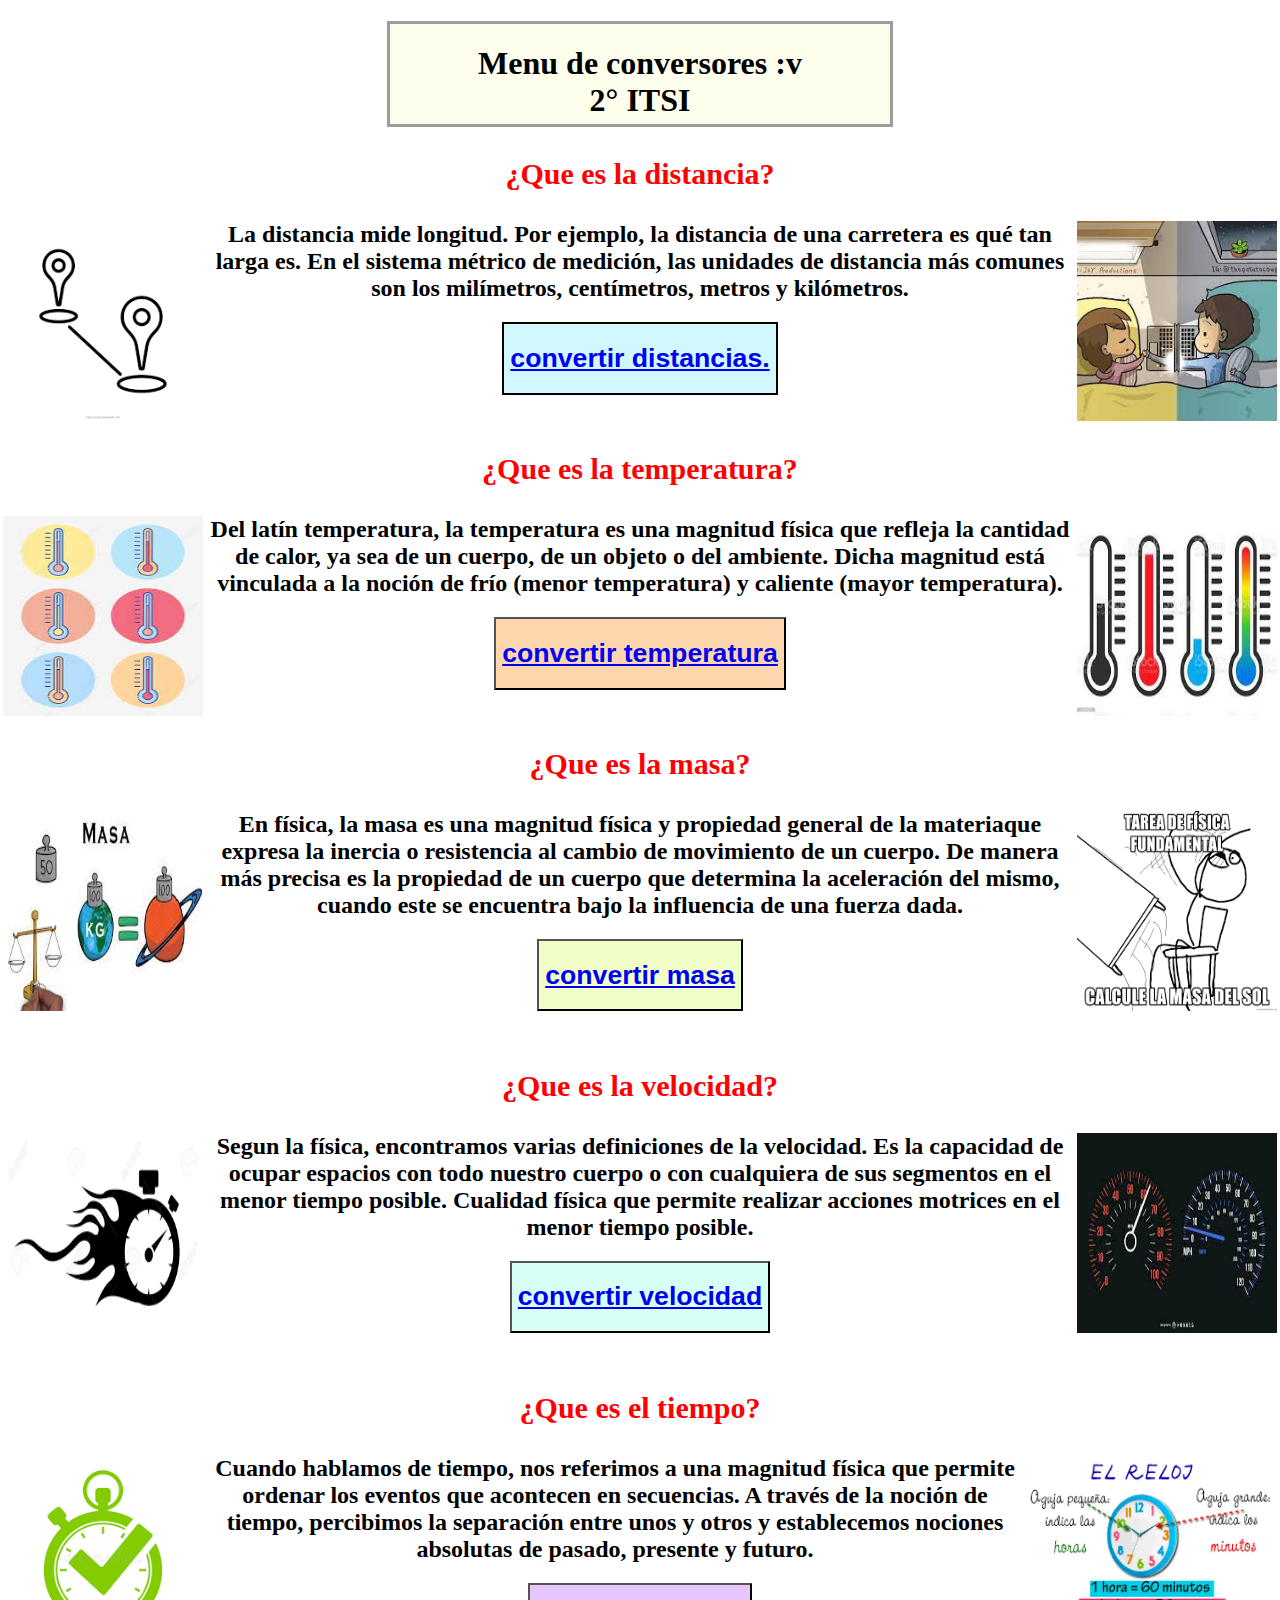
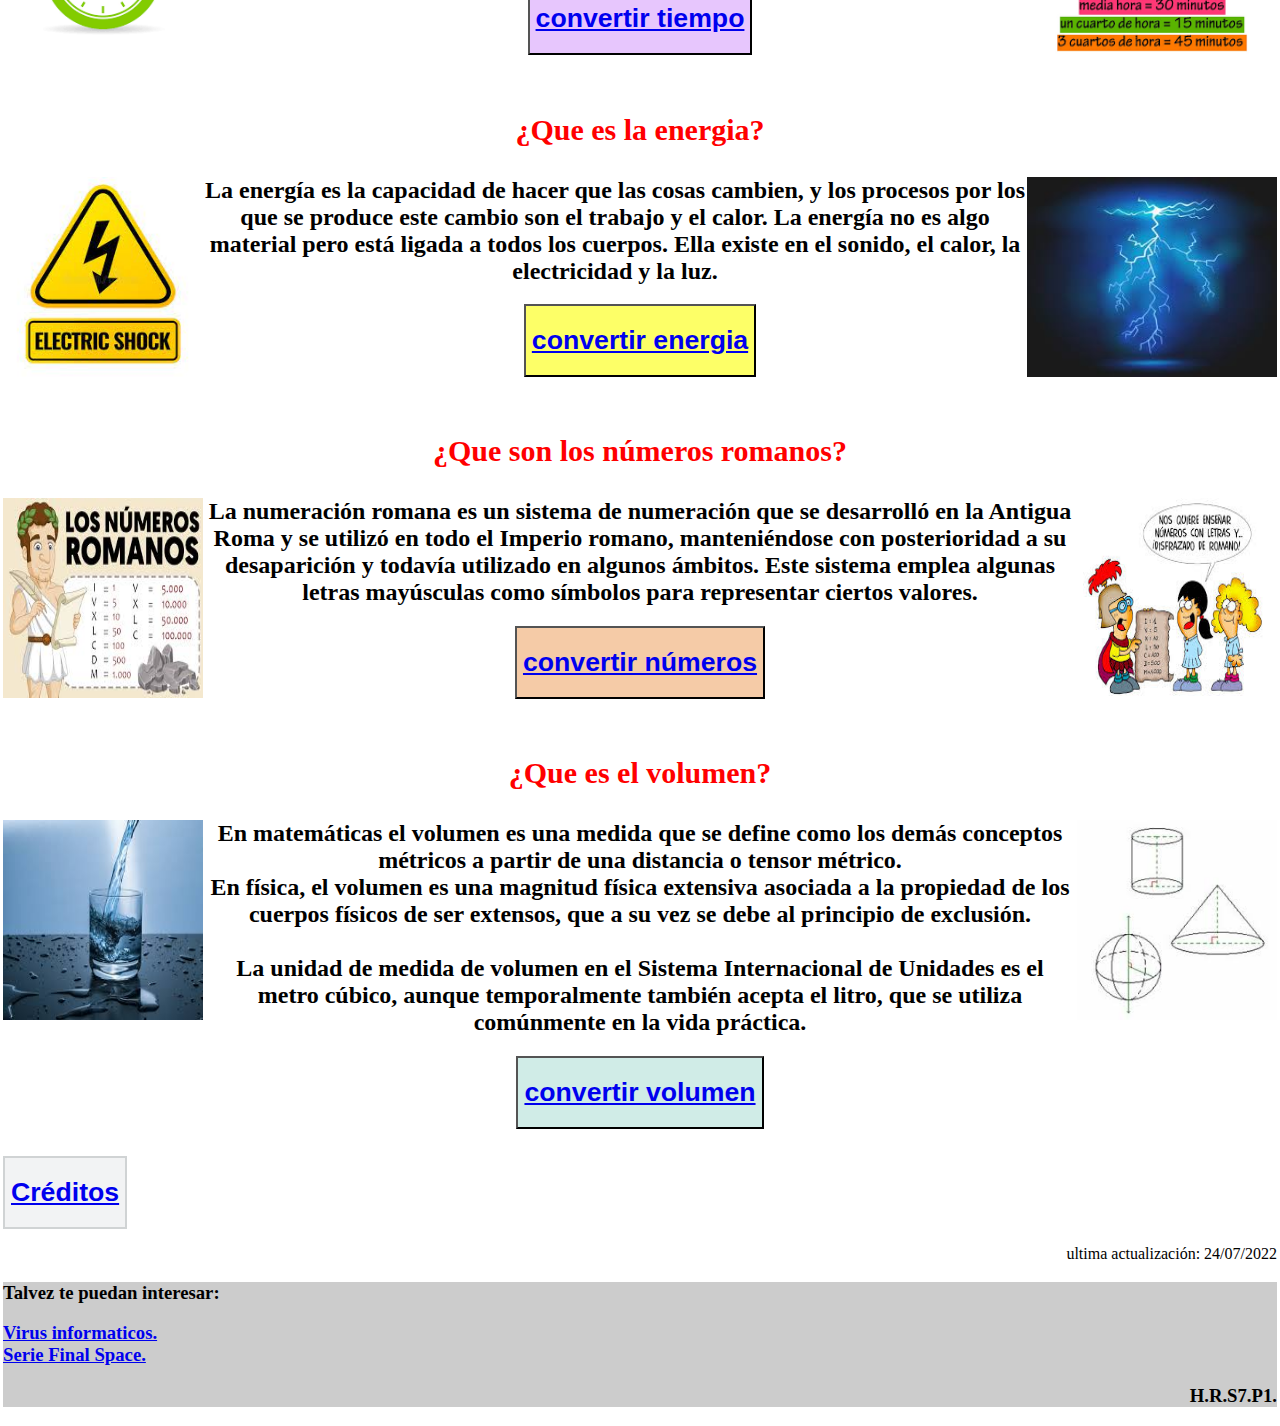
<file: index.html>
<!DOCTYPE html>
<html>
<head>
<title>menu de conversion.</title>
    <link rel="stylesheet" href="estilo/estilo4.css" type="text/css">
<meta charset="utf-8">
 <form>
</head>

<body>
<center>
<br>
<div style="width:500px;height:100px; background-color:#FEFEED; border-style:solid; border-color:#9C9C9B">
<h1  style="color:#000000"><strong>Menu de conversores  :v<br> 2° ITSI</strong></h1>
</div>


<p style="font-size:30px; color:#F00">
  <strong>¿Que es la distancia?</strong>
  </p>
  
  <h2>
 <img src="imagenes/distancia.png" align="left" width="200" height="200"/>
<img src="imagenes/distancia2.png" align="right" width="200" height="200"/>
La distancia mide longitud. Por ejemplo, la distancia de una carretera es qué tan larga es. En el sistema métrico de medición, 
las unidades de distancia más comunes son los milímetros, centímetros, metros y kilómetros.</h2>

<div class="1" style="width:300px;height:100px;">
  <button style="background-color: #D0F8FE; border-style:solid; border-color:#000000" name="button" >
<p>
<a href="pagina%20ds.html?val1=1000&val2=1&val3=100000&val4=1000000&val5=39370.1&val6=3280.84&val7=1093.61&val8=0.621371&val9=4374&val10=2247.2&button="><h1>convertir distancias.</h1></a>
  </button>
  </p>
  </div>


 <p style="font-size:30px; color:#F00">
  <strong>¿Que es la temperatura?</strong>
  </p>
  
 <h2>
 <img src="imagenes/temperatura2.jpg" align="left" width="200" height="200"/>
<img src="imagenes/temperatura.jpg" align="right" width="200" height="200"/> Del latín temperatura, la temperatura es una magnitud física que refleja 
la cantidad de calor, ya sea de un cuerpo, de un objeto o del ambiente. Dicha magnitud está vinculada a la noción de frío (menor temperatura) y caliente
 (mayor temperatura).
</h2>

<div class="2" style="width:300px;height:100px;">
  <button style="background-color: #FDD6AE" name="button">
<p><a href="pagina%20tp.html"><h1>convertir temperatura</h1></a>
  </button>
  </p>
  </div>

  
 <p style="font-size:30px; color:#F00">
  <strong>¿Que es la masa?</strong>
  </p>
  
 <h2>
 <img src="imagenes/masa.jpg" align="left" width="200" height="200"/>
<img src="imagenes/temperatura4.png" align="right" width="200" height="200"/>En física, la masa es una magnitud física y propiedad general de la materia​
 que expresa la inercia o resistencia al cambio de movimiento de un cuerpo. De manera más precisa es la propiedad de un cuerpo que determina la 
 aceleración del mismo, cuando este se encuentra bajo la influencia de una fuerza dada.
</h2>

<div class="3" style="width:300px;height:100px;">
  <button style="background-color: #F1FEC7" name="button">
<p><a href="pagina%20ms.html"><h1 align="right">convertir masa</h1></a>
  </button>
  </p>
</div> 


 <p style="font-size:30px; color:#F00">
  <strong>¿Que es la velocidad?</strong>
  </p>
  
 <h2>
 <img src="imagenes/velocidad2.png" align="left" width="200" height="200"/>
<img src="imagenes/velocidad3.jpg" align="right" width="200" height="200"/>
Segun la física, encontramos varias definiciones de la velocidad. Es la capacidad de ocupar espacios con todo nuestro 
cuerpo o con cualquiera de sus segmentos en el menor tiempo posible. Cualidad física que permite realizar acciones 
motrices en el menor tiempo posible.
</h2>

<div class="3" style="width:300px;height:100px;">
  <button style="background-color: #D8FFF5" name="button">
<p><a href="pagina%20ADE.html"><h1 align="right">convertir velocidad</h1></a>
  </button>
  </p>
</div> 


 <p style="font-size:30px; color:#F00">
  <strong>¿Que es el tiempo?</strong>
  </p>
  
 <h2>
 <img src="imagenes/tiempo2.png" align="left" width="200" height="200"/>
<img src="imagenes/tiempo3.png" align="right" width="250" height="200"/>
Cuando hablamos de tiempo, nos referimos a una magnitud física que permite ordenar los eventos que acontecen en secuencias. 
A través de la noción de tiempo, percibimos la separación entre unos y otros y establecemos nociones absolutas de pasado, 
presente y futuro.
</h2>

<div class="3" style="width:300px;height:100px;">
  <button style="background-color: #E7C6FD" name="button">
<p><a href="pagina%20tmp.html"><h1 align="right">convertir tiempo</h1></a>
  </button>
  </p>
</div> 


 <p style="font-size:30px; color:#F00">
  <strong>¿Que es la energia?</strong>
  </p>
  
 <h2>
 <img src="imagenes/energia3.jpg" align="left" width="200" height="200"/>
<img src="imagenes/energia2.jpg" align="right" width="250" height="200"/>
La energía es la capacidad de hacer que las cosas cambien, y los procesos por los que se produce este cambio son el 
trabajo y el calor. La energía no es algo material pero está ligada a todos los cuerpos. Ella existe en el sonido, el 
calor, la electricidad y la luz.
</h2>

<div class="3" style="width:300px;height:100px;">
  <button style="background-color: #FDFF67" name="button">
<p><a href="pagina%20vl.html"><h1 align="right">convertir energia</h1></a>
  </button>
  </p>
</div> 


 <p style="font-size:30px; color:#F00">
  <strong>¿Que son los números romanos?</strong>
  </p>
  
 <h2>
 <img src="imagenes/romanos2.jpg" align="left" width="200" height="200"/>
<img src="imagenes/romanos3.jpg" align="right" width="200" height="200"/>
La numeración romana es un sistema de numeración que se desarrolló en la Antigua Roma y se utilizó en
 todo el Imperio romano, manteniéndose con posterioridad a su desaparición y todavía utilizado en algunos 
 ámbitos. Este sistema emplea algunas letras mayúsculas como símbolos para representar ciertos valores.
</h2>

<div class="3" style="width:300px;height:100px;">
  <button style="background-color: #F5CBA7" name="button">
<p><a href="pagina%20nr.html"><h1 align="right">convertir números</h1></a>
  </button>
  </p>
</div> 


 <p style="font-size:30px; color:#F00">
  <strong>¿Que es el volumen?</strong>
  </p>
  
 <h2>
 <img src="imagenes/volumen2.jpg" align="left" width="200" height="200"/>
<img src="imagenes/volumen1.jpg" align="right" width="200" height="200"/>
En matemáticas el volumen es una medida que se define como los demás conceptos métricos a partir de una distancia o tensor métrico.
<br>
En física, el volumen es una magnitud física extensiva asociada a la propiedad de los cuerpos físicos de ser extensos, que a su vez se debe al principio de exclusión.
<br>
<br>
La unidad de medida de volumen en el Sistema Internacional de Unidades es el metro cúbico, aunque temporalmente también acepta el litro, que se utiliza comúnmente en la vida práctica.</h2>

<div class="3" style="width:300px;height:100px;">
  <button style="background-color: #D0ECE7" name="button">
<p><a href="pagina%20vlm.html"><h1 align="right">convertir volumen</h1></a>
  </button>
  </p>
</div> 

</Center>
  <button style="background-color: #F2F3F4 ; border-style:solid; border-color:#D0D3D4 " name="button">
<p><a href="z.html"><h1 align="right">Créditos</h1></a>
  </button>
  </p>
<p align="right">ultima actualización: 24/07/2022</p>
</center>
 <h3 style="background-color: #CCC"> <p>Talvez te puedan interesar:</p>

<a href="https://ediel-1.github.io/peligro/index2.html">Virus informaticos.</a>
<br>
<a href="https://ediel-1.github.io/finalspace/index.html">Serie Final Space.</a>
    <p align="right">H.R.S7.P1.</p>
    </h3>
</body>
</form>
</html>
</file>
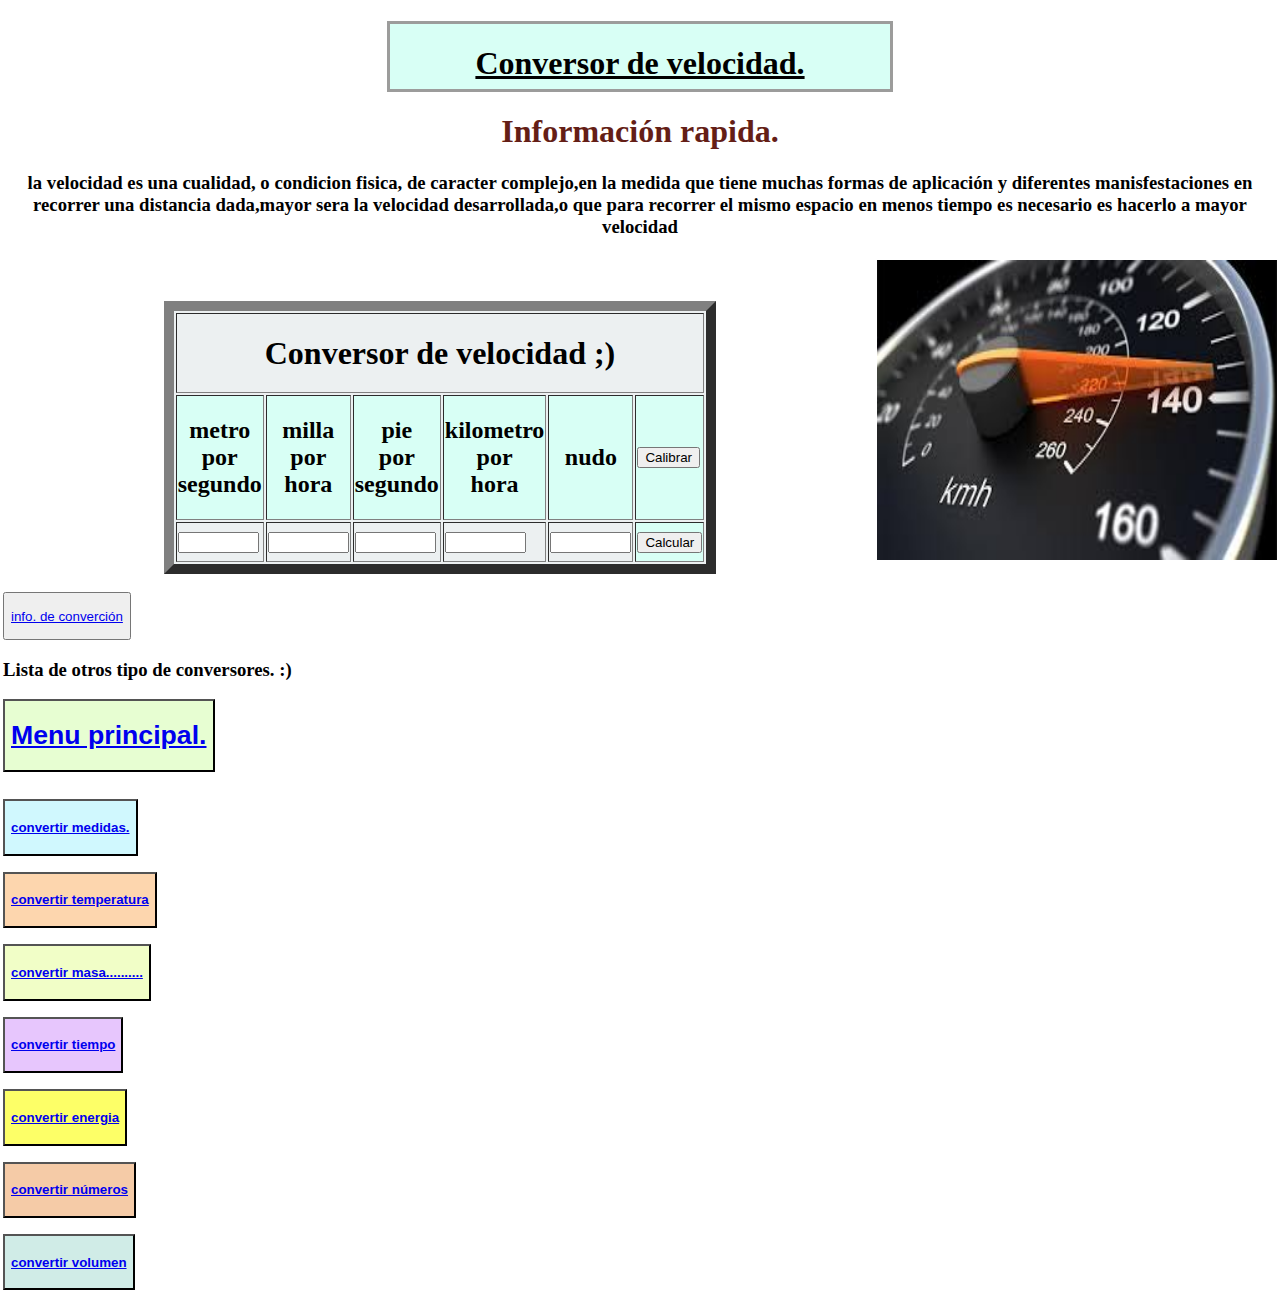
<file: pagina ADE.html>
<!DOCTYPE html>
<html>
<head>
<title>Calculador-conversor de velocidad.</title>
    <link rel="stylesheet" href="estilo/estilo6.css" type="text/css">
<script language="JavaScript">

function convertform(form){
    var firstvalue = 0;
    for (var i = 1; i <= form.count; i++) {
       // Find first non-blank entry
       if (form.elements[i].value != null && form.elements[i].value.length != 0) {
          if (i == 1 && form.elements[2].value != "") return false;
          firstvalue = form.elements[i].value / form.elements[i].factor;
          break;
       }
    }
    if (firstvalue == 0) {
       clearform(form);
       return false;
    }
    for (var i = 1; i <= form.count; i++)
       form.elements[i].value = formatvalue((firstvalue * form.elements[i].factor), form.rsize);
    return true;
}
function formatvalue(input, rsize) {
   var invalid = "**************************";
   var nines = "999999999999999999999999";
   var strin = "" + input;
   var fltin = parseFloat(strin);
   if (strin.length <= rsize) return strin;
   if (strin.indexOf("e") != -1 ||
       fltin > parseFloat(nines.substring(0,rsize)+".4"))
      return invalid.substring(0, rsize);
   var rounded = "" + (fltin + (fltin - parseFloat(strin.substring(0, rsize))));
   return rounded.substring(0, rsize);
}
function resetform(form) {
    clearform(form);
    form.elements[1].value = 1;
    convertform(form);
    return true;
}
function clearform(form) {
    for (var i = 1; i <= form.count; i++) form.elements[i].value = "";
    return true;
}

</script>
<meta charset="utf-8">
<form>
  
</head>

<body>
<center>
<br>
<div style="width:500px;height:65px; background-color:#D8FFF5; border-style:solid; border-color:#9C9C9B">
<h1  style="color:#000000"><strong><u>Conversor de velocidad.</u></strong></h1>
</div>


<h1  style="color:#641E16 "> Información rapida.</h1>
<h3>
la velocidad es una cualidad, o condicion fisica, de caracter complejo,en la medida que tiene muchas formas de aplicación y diferentes manisfestaciones en recorrer una distancia dada,mayor sera la velocidad desarrollada,o que para recorrer el mismo espacio en menos tiempo 
es necesario es hacerlo a mayor velocidad
<br><br>
<span class="3" style="width:300px;height:100px;"><img src="imagenes/velocidad1.jpg" align="right" width="400" height="300"/></span><br>
</h3>


<table width="489" border="10x" >
  <tr>
    <td vAlign="center" align="middle" colSpan="30">
    <h2 align="center"><font size="6">Conversor de velocidad ;)</font></h2>
    </td>
  </tr>
  <tr>
  <td width="84" align="middle" bgcolor="#D8FFF5"><h2>metro <br>por <br>segundo</h2></td>
    <td width="58" align="middle" bgcolor="#D8FFF5"><h2>milla <br>por <br>hora</h2></td>
    <td width="83" align="middle" bgcolor="#D8FFF5"><h2>pie <br>por<br> segundo</h2></td>
    <td width="106" align="middle" bgcolor="#D8FFF5"><h2>kilometro <br>por <br>hora</h2></td>
    <td width="51" align="middle" bgcolor="#D8FFF5"><h2>nudo</h2></td>
     <td width="62" bgcolor="#D8FFF5"><input onClick="resetform(this.form)" type="button" value="Calibrar"></td>
 
   </tr>

  <tr>
    <td height="36"><input onFocus="clearform(this.form)" size="7" name="val1"></td>
    <td><input onFocus="clearform(this.form)" size="7" name="val2"></td>
    <td><input onFocus="clearform(this.form)" size="7" name="val3"></td>
    <td><input onFocus="clearform(this.form)" size="7" name="val4"></td>
    <td><input onFocus="clearform(this.form)" size="7" name="val5"></td>
 <td bgcolor="#D8FFF5"><input onClick="convertform(this.form)" type="button" value="Calcular"></td>
   
  </tr>
</table>
<script language="JavaScript">

document.forms[0].count = 5;  
document.forms[0].rsize = 10;  
document.forms[0].val1.factor = 1;            // m to m.
document.forms[0].val2.factor = 2.237;  // m to in.
document.forms[0].val3.factor = 3.281;  // m to ft.
document.forms[0].val4.factor = 3.6;  // m to yards.
document.forms[0].val5.factor = 1.944; // m to mi.

</script>
</Center>
<br>
<button name="button">
<p><a href="https://vitual.lat/conversion-de-unidades-de-velocidad/">info. de converción</a>
  </button>
  </p>
  
  <h3>Lista de otros tipo de conversores. :)</h3>
  
 <div class="3" style="width:300px;height:100px;">
  <button style="background-color: #E7FED2" name="button">
  <p><a href="index.html"><h1 align="right">Menu principal.</h1></a>
  </button>
  </p>
</div> 

    <button style="background-color: #D0F8FE" name="button">
<p><a href="pagina%20ds.html?val1=1000&val2=1&val3=100000&val4=1000000&val5=39370.1&val6=3280.84&val7=1093.61&val8=0.621371&val9=4374&val10=2247.2&button="><h4>convertir medidas.</h4></a>
  </button>
  </p>
  
  <button style="background-color: #FDD6AE" name="button">
<p><a href="pagina%20tp.html"><h4>convertir temperatura</h4></a>
  </button>
  </p>
  
    <button style="background-color: #F1FEC7" name="button">
<p><a href="pagina%20ms.html"><h4>convertir masa..........</h4></a>
  </button>
  </p>
  
 <button style="background-color: #E7C6FD" name="button">
<p><a href="pagina%20tmp.html"><h4>convertir tiempo</h4></a>
  </button>
  </p>
      <button style="background-color: #FDFF67" name="button">
<p><a href="pagina%20vl.html"><h4>convertir energia</h4></a>
  </button>
  </p>

        <button style="background-color: #F5CBA7" name="button">
<p><a href="pagina%20nr.html"><h4>convertir números</h4></a>
  </button>
  </p>
  
            <button style="background-color: #D0ECE7" name="button">
<p><a href="pagina%20vlm.html"><h4>convertir volumen</h4></a>
  </button>
  </p>
  
</body>
</form>
</html>
</file>
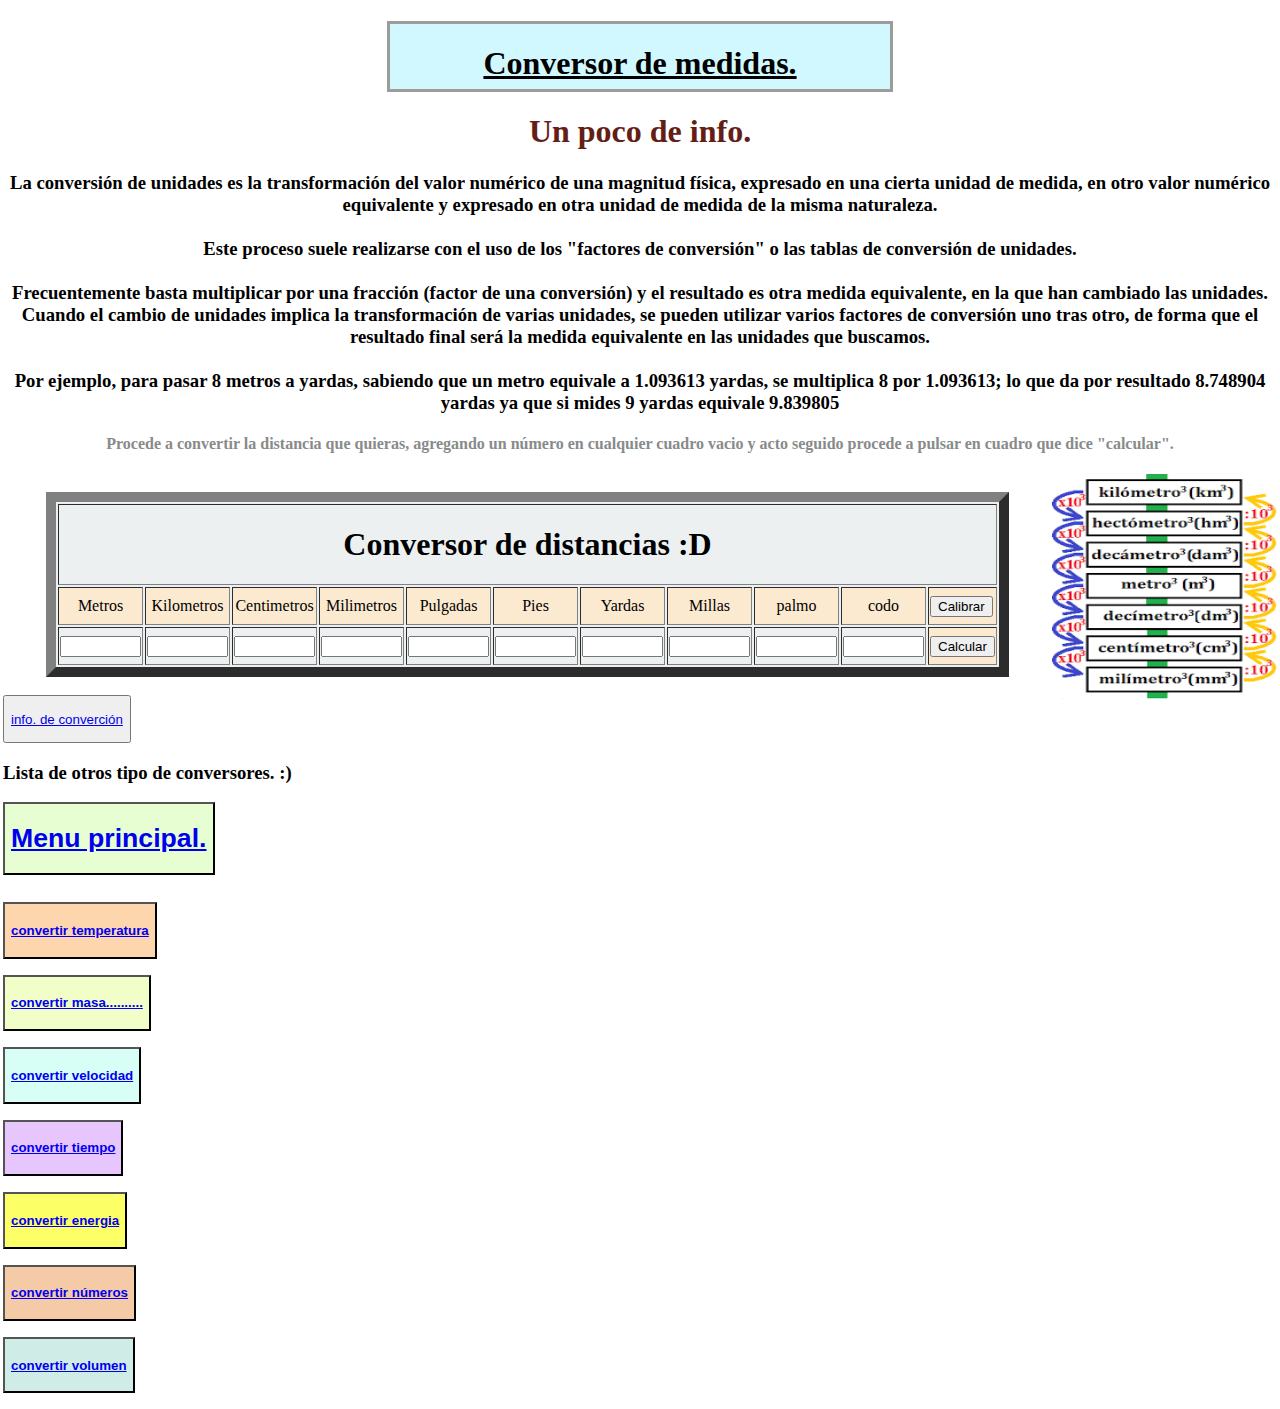
<file: pagina ds.html>
<!DOCTYPE html>
<html>
<head>
<title>Calculador-conversor de distancias</title>
    <link rel="stylesheet" href="estilo/estilo.css" type="text/css">

<script src="java/script la.js"></script>
    
<meta charset="utf-8">
<form>
  
</head>

<body>

<center>
<br>
<div style="width:500px;height:65px; background-color:#D0F8FE; border-style:solid; border-color:#9C9C9B">
<h1  style="color:#000000"><strong><u>Conversor de medidas.</u></strong></h1>
</div>

<h1  style="color:#641E16 "> Un poco de info.</h1>
<h3>La conversión de unidades es la transformación del valor numérico de una magnitud física, expresado en una cierta unidad de medida, 
en otro valor numérico equivalente y expresado en otra unidad de medida de la misma naturaleza.
<br>
<br>
Este proceso suele realizarse con el uso de los "factores de conversión" o las tablas de conversión de unidades.
<br>
<br>
Frecuentemente basta multiplicar por una fracción (factor de una conversión) y el resultado es otra medida equivalente, en la que han cambiado 
las unidades. Cuando el cambio de unidades implica la transformación de varias unidades, se pueden utilizar varios factores de conversión uno 
tras otro, de forma que el resultado final será la medida equivalente en las unidades que buscamos.
<br>
<br>
Por ejemplo, para pasar 8 metros a yardas, sabiendo que un metro equivale a 1.093613  yardas, se multiplica 8 por 1.093613; lo que da por resultado 
8.748904 yardas ya que si mides 9 yardas equivale 9.839805</h3>
<h4 style="color:#888B8A">Procede a convertir la distancia que quieras, agregando un número en cualquier cuadro vacio y acto seguido procede a 
  pulsar en cuadro que dice &quot;calcular&quot;.</h4>
<img src="imagenes/images.png" align="right" width="225" height="225"/><br>
<table border="10x" >
  <tr>
    <td vAlign="center" align="middle" colSpan="20">
    <h2 align="center"><font size="6">Conversor de distancias :D</font></h2>
    </td>
  </tr>
  <tr>
    <td height="34" colSpan="1" align="middle" bgcolor="#FCEAD0">Metros</td>
    <td bgcolor="#FCEAD0" align="middle">Kilometros</td>
    <td bgcolor="#FCEAD0" align="middle">Centimetros</td>
    <td bgcolor="#FCEAD0" align="middle">Milimetros</td>
    <td bgcolor="#FCEAD0" align="middle">Pulgadas</td>
    <td bgcolor="#FCEAD0" align="middle">Pies</td>
    <td bgcolor="#FCEAD0" align="middle">Yardas</td>
    <td bgcolor="#FCEAD0" align="middle">Millas</td>
    <td bgcolor="#FCEAD0" align="middle">palmo</td>
    <td bgcolor="#FCEAD0" align="middle">codo</td>
    
        
    <td bgcolor="#FCEAD0"><input onClick="resetform(this.form)" type="button" value="Calibrar"></td>
  </tr>
  <tr>
    <td height="34"><input onfocus="clearform(this.form)" size="7" name="val1"></td>
    <td><input onfocus="clearform(this.form)" size="7" name="val2"></td>
    <td><input onfocus="clearform(this.form)" size="7" name="val3"></td>
    <td><input onfocus="clearform(this.form)" size="7" name="val4"></td>
    <td><input onfocus="clearform(this.form)" size="7" name="val5"></td>
    <td><input onfocus="clearform(this.form)" size="7" name="val6"></td>
    <td><input onfocus="clearform(this.form)" size="7" name="val7"></td>
    <td><input onfocus="clearform(this.form)" size="7" name="val8"></td>
    <td><input onfocus="clearform(this.form)" size="7" name="val9"></td>
    <td><input onfocus="clearform(this.form)" size="7" name="val10"></td>
    <td bgcolor="#FCEAD0"><input onclick="convertform(this.form)" type="button" value="Calcular"></td>
    
  </tr>
</table>
</Center>

<script src="java/script.js"></script>
<br>
<button name="button">
<p><a href="http://www.innoveduca.com/files/propis/mates_unidadmedida/24_conversin_de_unidades.html" target="_blank">info. de converción</a>
  </button>
  </p>
  
  <h3>Lista de otros tipo de conversores. :)</h3>
   <div class="3" style="width:300px;height:100px;">
  <button style="background-color: #E7FED2" name="button">
<p><a href="index.html"><h1 align="right">Menu principal.</h1></a>
  </button>
  </p>
</div> 
  
  <button style="background-color: #FDD6AE" name="button">
<p><a href="pagina%20tp.html"><h4>convertir temperatura</h4></a>
  </button>
  </p>
  
    <button style="background-color: #F1FEC7" name="button">
<p><a href="pagina%20ms.html"><h4>convertir masa..........</h4></a>
  </button>
  </p>
  
     <button style="background-color: #D8FFF5" name="button">
<p><a href="pagina%20ADE.html"><h4>convertir velocidad</h4></a>
  </button>
  </p>
  
 <button style="background-color: #E7C6FD" name="button">
<p><a href="pagina%20tmp.html"><h4>convertir tiempo</h4></a>
  </button>
  </p>
      <button style="background-color: #FDFF67" name="button">
<p><a href="pagina%20vl.html"><h4>convertir energia</h4></a>
  </button>
  </p>
  
          <button style="background-color: #F5CBA7" name="button">
<p><a href="pagina%20nr.html"><h4>convertir números</h4></a>
  </button>
  </p>
  
            <button style="background-color: #D0ECE7" name="button">
<p><a href="pagina%20vlm.html"><h4>convertir volumen</h4></a>
  </button>
  </p>
  
</body>
</form>
</html>
</file>
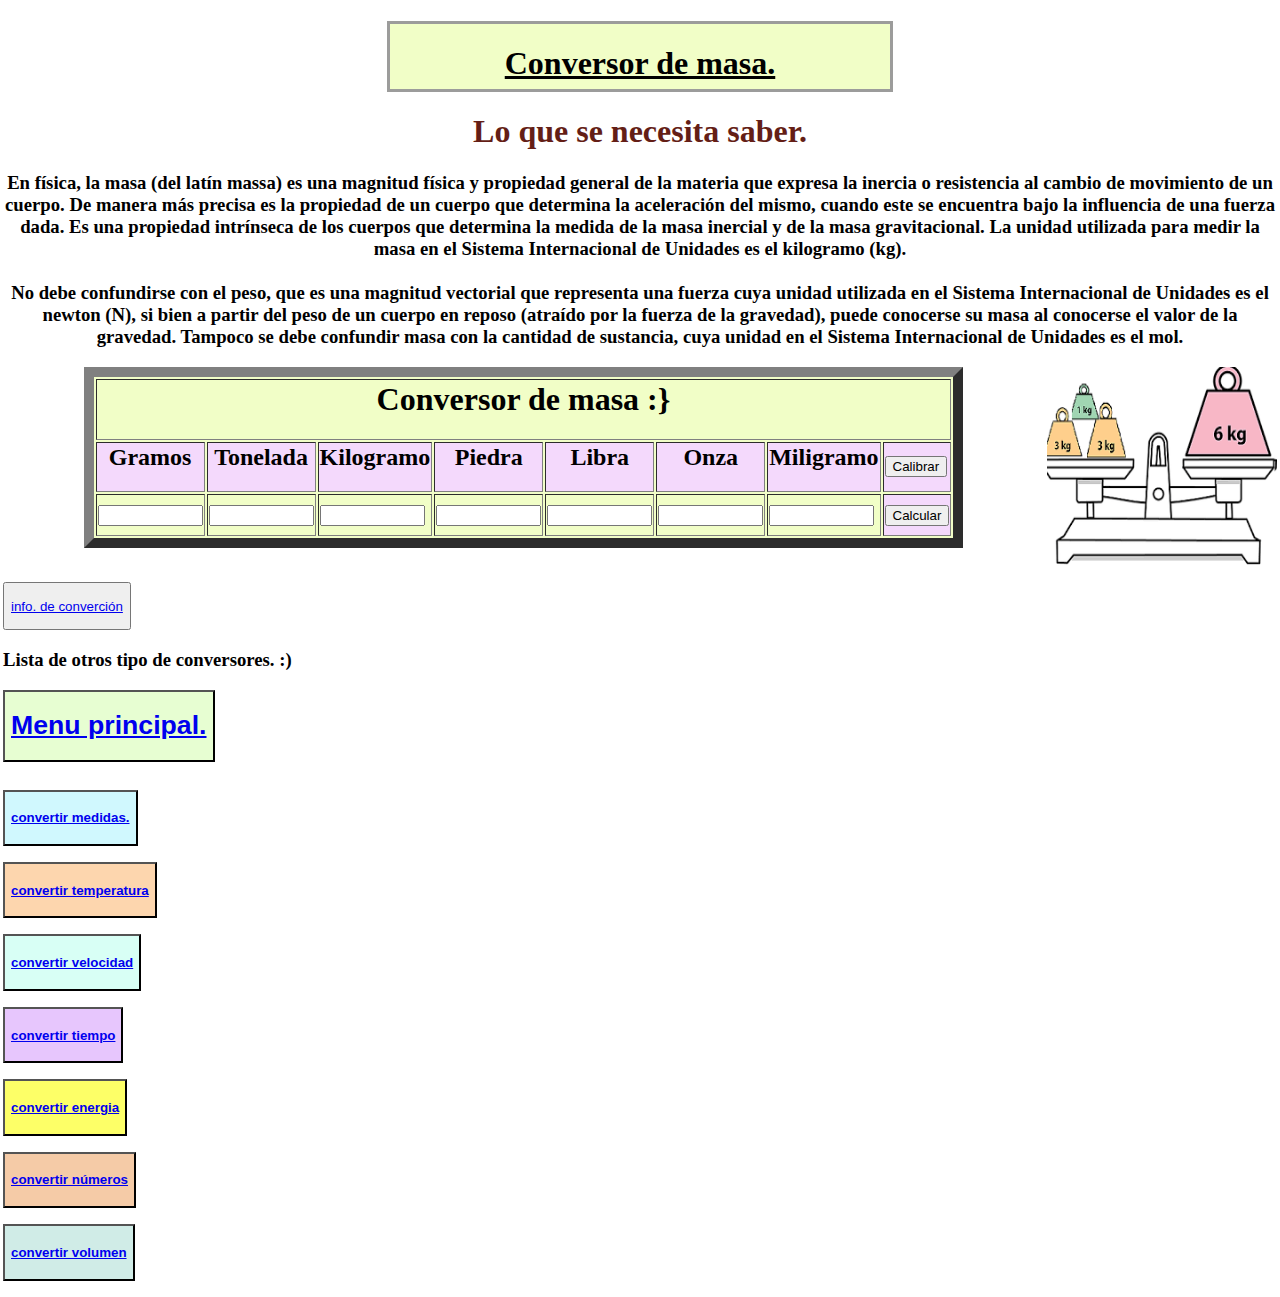
<file: pagina ms.html>
<html>
<head>
<title>Conversor de masa.</title>
    <link rel="stylesheet" href="estilo/estilo3.css" type="text/css">


<script language="JavaScript">

function convertform(form){
    var firstvalue = 0;
    for (var i = 1; i <= form.count; i++) {
       // Find first non-blank entry
       if (form.elements[i].value != null && form.elements[i].value.length != 0) {
          if (i == 1 && form.elements[2].value != "") return false;
          firstvalue = form.elements[i].value / form.elements[i].factor;
          break;
       }
    }
    if (firstvalue == 0) {
       clearform(form);
       return false;
    }
    for (var i = 1; i <= form.count; i++)
       form.elements[i].value = formatvalue((firstvalue * form.elements[i].factor), form.rsize);
    return true;
}
function formatvalue(input, rsize) {
   var invalid = "**************************";
   var nines = "999999999999999999999999";
   var strin = "" + input;
   var fltin = parseFloat(strin);
   if (strin.length <= rsize) return strin;
   if (strin.indexOf("e") != -1 ||
       fltin > parseFloat(nines.substring(0,rsize)+".4"))
      return invalid.substring(0, rsize);
   var rounded = "" + (fltin + (fltin - parseFloat(strin.substring(0, rsize))));
   return rounded.substring(0, rsize);
}
function resetform(form) {
    clearform(form);
    form.elements[1].value = 1;
    convertform(form);
    return true;
}
function clearform(form) {
    for (var i = 1; i <= form.count; i++) form.elements[i].value = "";
    return true;
}

</script>
<form>
  
  
</head>

<body>
<center>
<br>
<div style="width:500px;height:65px; background-color:#F1FEC7; border-style:solid; border-color:#9C9C9B">
<h1  style="color:#000000"><strong><u>Conversor de masa.</u></strong></h1>
</div>

<h1  style="color:#641E16 "> Lo que se necesita saber.</h1>
<h3>En física, la masa (del latín massa) es una magnitud física y propiedad general de la materia que expresa la inercia o resistencia 
al cambio de movimiento de un cuerpo. De manera más precisa es la propiedad de un cuerpo que determina la aceleración del mismo, cuando 
este se encuentra bajo la influencia de una fuerza dada. Es una propiedad intrínseca de los cuerpos que determina la medida de la masa inercial 
y de la masa gravitacional. La unidad utilizada para medir la masa en el Sistema Internacional de Unidades es el kilogramo (kg). 
<br>
<br>
No debe confundirse con el peso, que es una magnitud vectorial que representa una fuerza cuya unidad utilizada en el Sistema Internacional de 
Unidades es el newton (N),  si bien a partir del peso de un cuerpo en reposo (atraído por la fuerza de la gravedad), puede conocerse su masa al 
conocerse el valor de la gravedad. Tampoco se debe confundir masa con la cantidad de sustancia, cuya unidad en el Sistema Internacional de Unidades 
es el mol. 
</h3>
<img src="imagenes/peso.png" align="right" width="230" height="200"/>

<table width="855" border="10x" >
  <tr>
 <td vAlign="center" align="middle" colSpan="20">
    <h2 align="center"><font size="6">Conversor de masa :}</font></h2>
    </td>
  </tr>
  <tr>
    <td width="101"  align="middle" bgcolor="#F4D9FC"><h2>Gramos</h2></td>
    <td width="102" align="middle" bgcolor="#F4D9FC"><h2>Tonelada</h2></td>
    <td width="111" align="middle" bgcolor="#F4D9FC"><h2>Kilogramo</h2></td>
    <td width="100" align="middle" bgcolor="#F4D9FC"><h2>Piedra</h2></td>
    <td width="99" align="middle" bgcolor="#F4D9FC"><h2>Libra</h2></td>
    <td width="99" align="middle" bgcolor="#F4D9FC"><h2>Onza</h2></td>
    <td width="111" align="middle" bgcolor="#F4D9FC"><h2>Miligramo</h2></td>

    <td width="62" bgcolor="#F4D9FC"><input onClick="resetform(this.form)" type="button" value="Calibrar"></td>
    
  </tr>
  <tr>
    <td height="42"><input onFocus="clearform(this.form)" size="10" name="val1"></td>
    <td><input onFocus="clearform(this.form)" size="10" name="val2"></td>
    <td><input onFocus="clearform(this.form)" size="10" name="val3"></td>
    <td><input onFocus="clearform(this.form)" size="10" name="val4"></td>
    <td><input onFocus="clearform(this.form)" size="10" name="val5"></td>
    <td><input onFocus="clearform(this.form)" size="10" name="val6"></td>
    <td><input onFocus="clearform(this.form)" size="10" name="val7"></td>
    <td bgcolor="#F4D9FC"><input onClick="convertform(this.form)" type="button" value="Calcular"></td>
  </tr>
</table>
</center>
</form>
<script language="JavaScript">

document.forms[0].count = 7;  
document.forms[0].rsize = 10;  
document.forms[0].val1.factor = 1;            // m to m.
document.forms[0].val2.factor = 0.000001;  // m to in.
document.forms[0].val3.factor = 0.001;  // m to ft.
document.forms[0].val4.factor = 0.00015748031496062991;  // m to yards.
document.forms[0].val5.factor = 0.002204585537918871; // m to mi.
document.forms[0].val6.factor = 0.03527336860670194; // m to nm.
document.forms[0].val7.factor = 1000; // m to nm.

</script>
</Center>
<br>
<button name="button">
<p><a href="https://es.wikihow.com/calcular-peso-a-partir-de-la-masa">info. de converción</a>
  </button>
  </p>
  
  <h3>Lista de otros tipo de conversores. :)</h3>
  
 <div class="3" style="width:300px;height:100px;">
  <button style="background-color: #E7FED2" name="button">
<p><a href="index.html"><h1 align="right">Menu principal.</h1></a>
  </button>
  </p>
</div> 

    <button style="background-color: #D0F8FE" name="button">
<p><a href="pagina%20ds.html?val1=1000&val2=1&val3=100000&val4=1000000&val5=39370.1&val6=3280.84&val7=1093.61&val8=0.621371&val9=4374&val10=2247.2&button="><h4>convertir medidas.</h4></a>
  </button>
  </p>
  
  <button style="background-color: #FDD6AE" name="button">
<p><a href="pagina%20tp.html"><h4>convertir temperatura</h4></a>
  </button>
  </p>
  
     <button style="background-color: #D8FFF5" name="button">
<p><a href="pagina%20ADE.html"><h4>convertir velocidad</h4></a>
  </button>
  </p>
  
 <button style="background-color: #E7C6FD" name="button">
<p><a href="pagina%20tmp.html"><h4>convertir tiempo</h4></a>
  </button>
  </p>
      <button style="background-color: #FDFF67" name="button">
<p><a href="pagina%20vl.html"><h4>convertir energia</h4></a>
  </button>
  </p>

        <button style="background-color: #F5CBA7" name="button">
<p><a href="pagina%20nr.html"><h4>convertir números</h4></a>
  </button>
  </p>
  
            <button style="background-color: #D0ECE7" name="button">
<p><a href="pagina%20vlm.html"><h4>convertir volumen</h4></a>
  </button>
  </p>
 
</body>

</html>
</file>
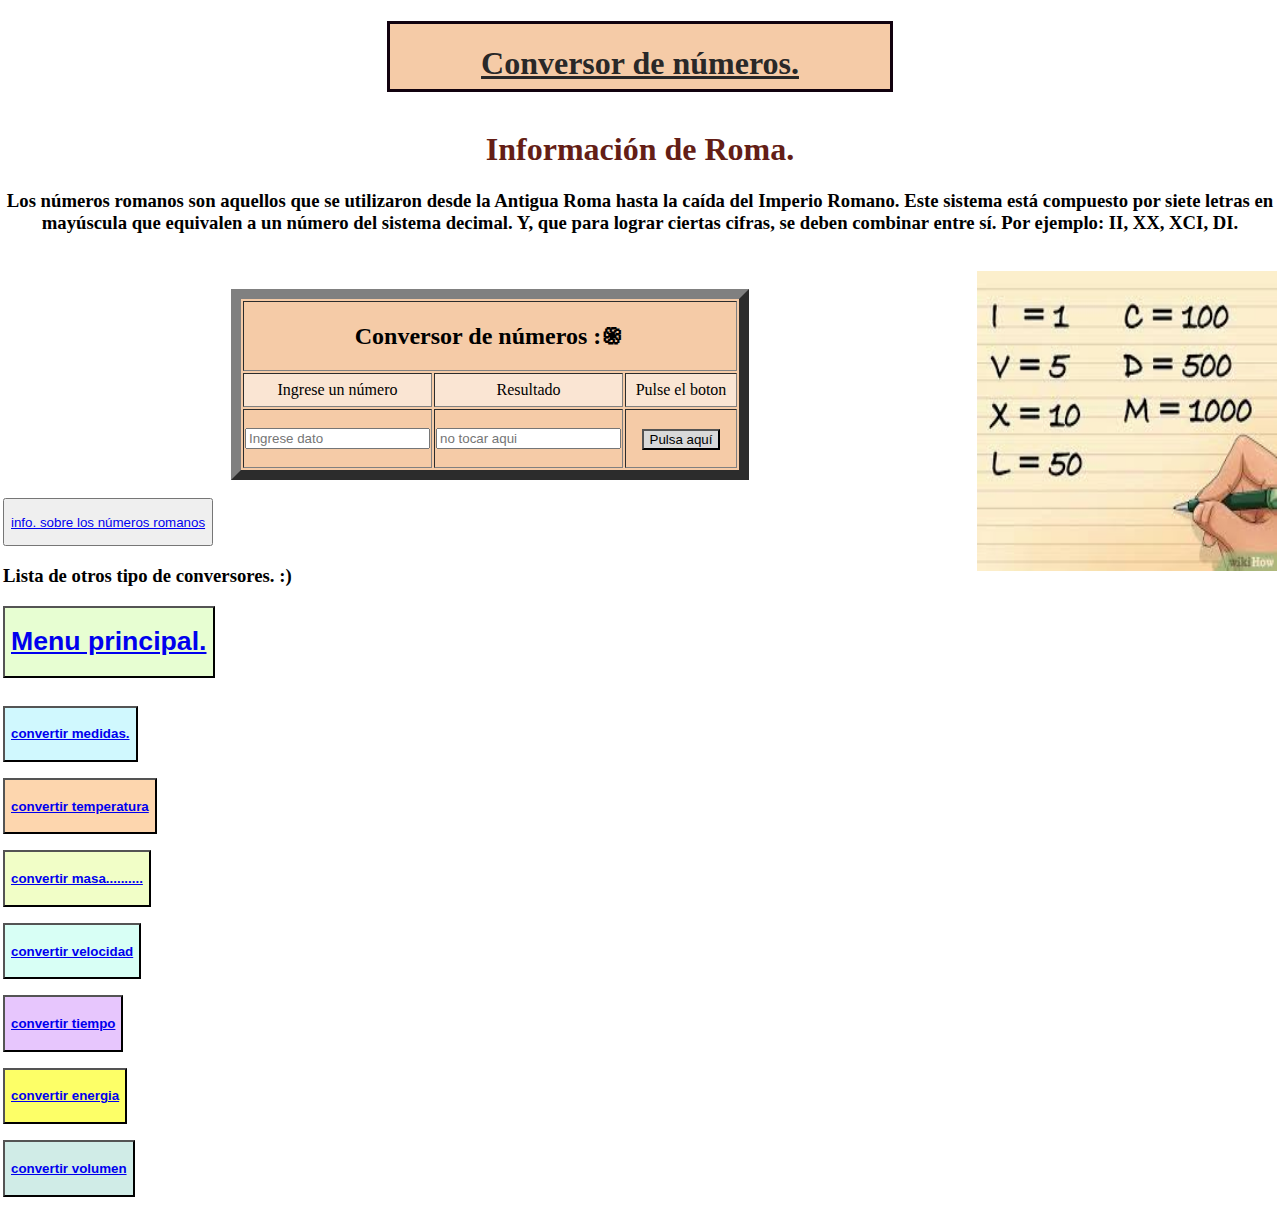
<file: pagina nr.html>
<!DOCTYPE html>
<html>
<head>
<title>Calculador-conversor de distancias</title>
    <link rel="stylesheet" href="estilo/estilo8.css" type="text/css">

<script src="java/script7.js"></script>
    
<meta charset="utf-8">

</head>

<body style="font-family: Verdana">

<center>
<br>
<div style="width:500px;height:65px; background-color:#F5CBA7; border-style:solid; border-color:#11020F">
<h1  style="color:#292828"><strong><u>Conversor de números.</u></strong></h1>
</div>
<br>
<h1  style="color:#641E16 "> Información de Roma.</h1>
<h3>Los números romanos son aquellos que se utilizaron desde la Antigua Roma hasta la caída del Imperio 
Romano. Este sistema está compuesto por siete letras en mayúscula que equivalen a un número del sistema 
decimal. Y, que para lograr ciertas cifras, se deben combinar entre sí. Por ejemplo: II, XX, XCI, DI.
</h3>
<br>
<img src="imagenes/romanos1.jpg" align="right" width="300" height="300"/>
<br>


<table width="518"  border="10x">

<form name="form">
<tr>
    <td vAlign="center" align="middle" colSpan="230">
    <h2 align="center"><font size="5">Conversor de números :֍</font></h2>
    </td>
  </tr>
<tr>
<td width="165" height=" 30" align="middle" bgcolor="#FAE5D3 ">Ingrese un número</td>
<td width="181" height=" 30" align="middle" bgcolor="#FAE5D3 ">Resultado </td>
<td width="132" height=" 30" align="middle" bgcolor="#FAE5D3 ">Pulse el boton</td>
</tr>
<tr>
<td height=" 30"><input  name="number" type="number" placeholder="Ingrese dato">
<td>
<input type="text" name="numeral" placeholder="no tocar aqui">
<td height=" 30"> <br><center><input style="background-color: #D9D9D9" type="button" value="Pulsa aquí" onClick="checkNumber(window.document.form.number.value)"><p> </center></td>
</tr>
</form>
</table>
</center>

<br>
<button name="button">
<p><a href="https://www.twinkl.es/teaching-wiki/numeros-romanos">info. sobre los números romanos</a>
  </button>
  </p>
  
  <h3>Lista de otros tipo de conversores. :)</h3>
  
 <div class="3" style="width:300px;height:100px;">
  <button style="background-color: #E7FED2" name="button">
<p><a href="index.html"><h1 align="right">Menu principal.</h1></a>
  </button>
  </p>
</div> 

    <button style="background-color: #D0F8FE" name="button">
<p><a href="pagina%20ds.html?val1=1000&val2=1&val3=100000&val4=1000000&val5=39370.1&val6=3280.84&val7=1093.61&val8=0.621371&val9=4374&val10=2247.2&button="><h4>convertir medidas.</h4></a>
  </button>
  </p>
  
  <button style="background-color: #FDD6AE" name="button">
<p><a href="pagina%20tp.html"><h4>convertir temperatura</h4></a>
  </button>
  </p>
  
    <button style="background-color: #F1FEC7" name="button">
<p><a href="pagina%20ms.html"><h4>convertir masa..........</h4></a>
  </button>
  </p>
  
     <button style="background-color: #D8FFF5" name="button">
<p><a href="pagina%20ADE.html"><h4>convertir velocidad</h4></a>
  </button>
  </p>
  
 <button style="background-color: #E7C6FD" name="button">
<p><a href="pagina%20tmp.html"><h4>convertir tiempo</h4></a>
  </button>
  </p>
      <button style="background-color: #FDFF67" name="button">
<p><a href="pagina%20vl.html"><h4>convertir energia</h4></a>
  </button>
  </p>

          <button style="background-color: #D0ECE7" name="button">
<p><a href="pagina%20vlm.html"><h4>convertir volumen</h4></a>
  </button>
  </p>
  
</body>
</html>
</file>
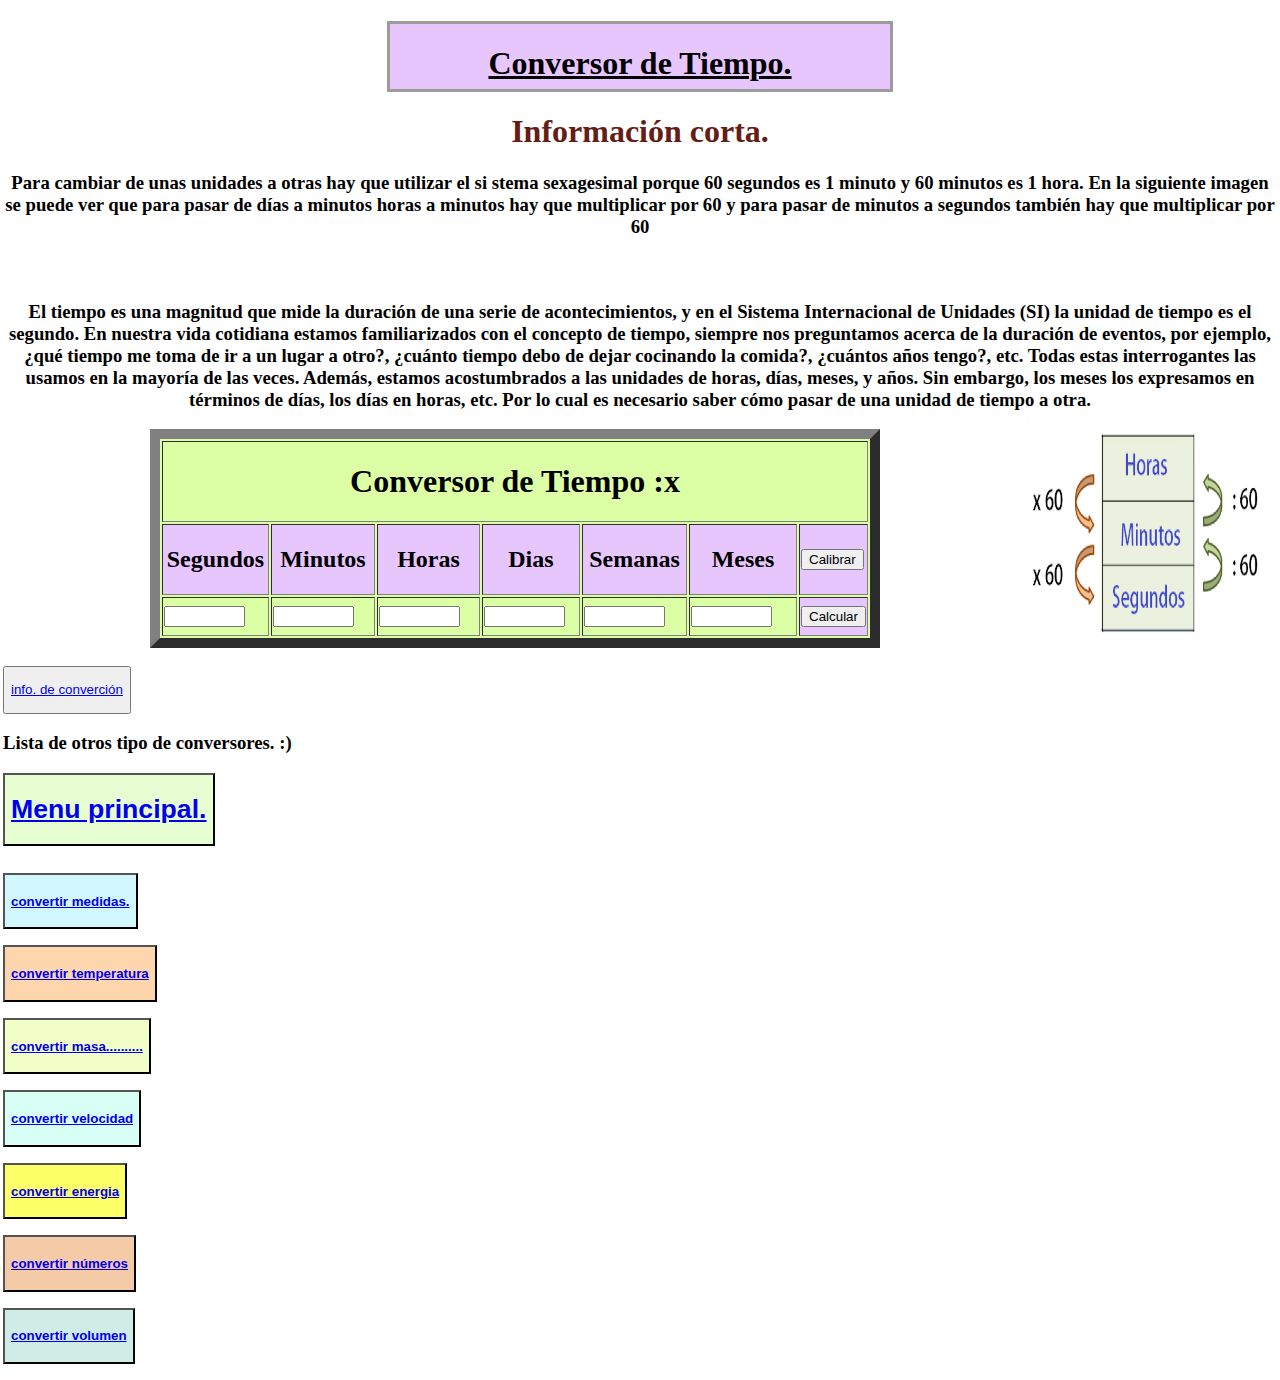
<file: pagina tmp.html>
<!DOCTYPE html>
<html>
<head>
<title>Calculador-conversor de tiempo.</title>
    <link rel="stylesheet" href="estilo/estilo5.css" type="text/css">
<script language="JavaScript">

function convertform(form){
    var firstvalue = 0;
    for (var i = 1; i <= form.count; i++) {
       // Find first non-blank entry
       if (form.elements[i].value != null && form.elements[i].value.length != 0) {
          if (i == 1 && form.elements[2].value != "") return false;
          firstvalue = form.elements[i].value / form.elements[i].factor;
          break;
       }
    }
    if (firstvalue == 0) {
       clearform(form);
       return false;
    }
    for (var i = 1; i <= form.count; i++)
       form.elements[i].value = formatvalue((firstvalue * form.elements[i].factor), form.rsize);
    return true;
}
function formatvalue(input, rsize) {
   var invalid = "**************************";
   var nines = "999999999999999999999999";
   var strin = "" + input;
   var fltin = parseFloat(strin);
   if (strin.length <= rsize) return strin;
   if (strin.indexOf("e") != -1 ||
       fltin > parseFloat(nines.substring(0,rsize)+".4"))
      return invalid.substring(0, rsize);
   var rounded = "" + (fltin + (fltin - parseFloat(strin.substring(0, rsize))));
   return rounded.substring(0, rsize);
}
function resetform(form) {
    clearform(form);
    form.elements[1].value = 1;
    convertform(form);
    return true;
}
function clearform(form) {
    for (var i = 1; i <= form.count; i++) form.elements[i].value = "";
    return true;
}

</script>

<meta charset="utf-8">
<form>
  
</head>

<body>
<center>
<br>
<div style="width:500px;height:65px; background-color:#E7C6FD; border-style:solid; border-color:#9C9C9B">
<h1  style="color:#000000"><strong><u>Conversor de Tiempo.</u></strong></h1>
</div>

<h1  style="color:#641E16 "> Información corta.</h1>
<h3>Para cambiar de unas unidades a otras hay que utilizar el si
stema sexagesimal porque 60 segundos es 1 minuto y 60 minutos es 1 hora. En la siguiente imagen se puede ver que para pasar de días a minutos horas a minutos hay que multiplicar por 60 
y para pasar de minutos a segundos también hay que multiplicar por 60
  <h3/>
<br>
<br>
El tiempo es una magnitud que mide la duración de una serie de acontecimientos, y en el Sistema Internacional de Unidades (SI) la unidad de tiempo es el segundo.

En nuestra vida cotidiana estamos familiarizados con el concepto de tiempo, siempre nos preguntamos acerca de la duración de eventos, por ejemplo, ¿qué tiempo me toma de ir a un lugar a otro?, 
¿cuánto tiempo debo de dejar cocinando la comida?, ¿cuántos años tengo?, etc. Todas estas interrogantes las usamos en la mayoría de las veces. Además, estamos acostumbrados a las unidades de 
horas, días, meses, y años. Sin embargo, los meses los expresamos en términos de días, los días en horas, etc. Por lo cual es necesario saber cómo pasar de una unidad de tiempo a otra.  
<br><img src="imagenes/tiempo1.png" align="right" width="250" height="250"/></h3>

<table width="730" border="10x" >
 <tr>
    <td vAlign="center" align="middle" colSpan="20">
    <h2 align="center"><font size="6">Conversor de Tiempo :x</font></h2>
    </td>
  </tr>
  <tr>
    <td width="103" align="middle" bgcolor="#E7C6FD"><h2>Segundos</h2></td>
    <td width="101" align="middle" bgcolor="#E7C6FD"><h2>Minutos</h2></td>
    <td width="99" align="middle" bgcolor="#E7C6FD"><h2>Horas</h2></td>
    <td width="95" align="middle" bgcolor="#E7C6FD"><h2>Dias</h2></td>
    <td width="101" align="middle" bgcolor="#E7C6FD"><h2>Semanas</h2></td>
    <td width="105" align="middle" bgcolor="#E7C6FD"><h2>Meses</h2></td>
        <td width="62" bgcolor="#E7C6FD"><input onClick="resetform(this.form)" type="button" value="Calibrar"></td>
 
   
   </tr>

  <tr>
      <td height="35"><input onFocus="clearform(this.form)" size="7" name="val1"></td>
    <td><input onFocus="clearform(this.form)" size="7" name="val2"></td>
    <td><input onFocus="clearform(this.form)" size="7" name="val3"></td>
    <td><input onFocus="clearform(this.form)" size="7" name="val4"></td>
    <td><input onFocus="clearform(this.form)" size="7" name="val5"></td>
    <td><input onFocus="clearform(this.form)" size="7" name="val6"></td>
    <td bgcolor="#E7C6FD"><input onClick="convertform(this.form)" type="button" value="Calcular"></td>
 
   
  </tr>
</table>
<script language="JavaScript">

document.forms[0].count = 6;  
document.forms[0].rsize = 10;  
document.forms[0].val1.factor = 1;            // m to m.
document.forms[0].val2.factor = 0.016666666666666666;  // m to in.
document.forms[0].val3.factor = 0.0002777777777777778;  // m to ft.
document.forms[0].val4.factor = 0.000011574074074074073;  // m to yards.
document.forms[0].val5.factor = 0.0000016534391534391535; // m to mi.
document.forms[0].val6.factor = 0.380517503805175; // m to nm.

</script>
</center>
<br>
<button name="button">
<p><a href="https://vitual.lat/conversion-de-unidades-de-tiempo/">info. de converción</a>
  </button>
  </p>
  
  <h3>Lista de otros tipo de conversores. :)</h3>
  
 <div class="3" style="width:300px;height:100px;">
  <button style="background-color: #E7FED2" name="button">
<p><a href="index.html"><h1 align="right">Menu principal.</h1></a>
  </button>
  </p>
</div> 

    <button style="background-color: #D0F8FE" name="button">
<p><a href="pagina%20ds.html?val1=1000&val2=1&val3=100000&val4=1000000&val5=39370.1&val6=3280.84&val7=1093.61&val8=0.621371&val9=4374&val10=2247.2&button="><h4>convertir medidas.</h4></a>
  </button>
  </p>
  
  <button style="background-color: #FDD6AE" name="button">
<p><a href="pagina%20tp.html"><h4>convertir temperatura</h4></a>
  </button>
  </p>
  
    <button style="background-color: #F1FEC7" name="button">
<p><a href="pagina%20ms.html"><h4>convertir masa..........</h4></a>
  </button>
  </p>
  
     <button style="background-color: #D8FFF5" name="button">
<p><a href="pagina%20ADE.html"><h4>convertir velocidad</h4></a>
  </button>
  </p>
  
      <button style="background-color: #FDFF67" name="button">
<p><a href="pagina%20vl.html"><h4>convertir energia</h4></a>
  </button>
  </p>
  
          <button style="background-color: #F5CBA7" name="button">
<p><a href="pagina%20nr.html"><h4>convertir números</h4></a>
  </button>
  </p>
  
          <button style="background-color: #D0ECE7" name="button">
<p><a href="pagina%20vlm.html"><h4>convertir volumen</h4></a>
  </button>
  </p>
  
</body>
</form>
</html>
</file>
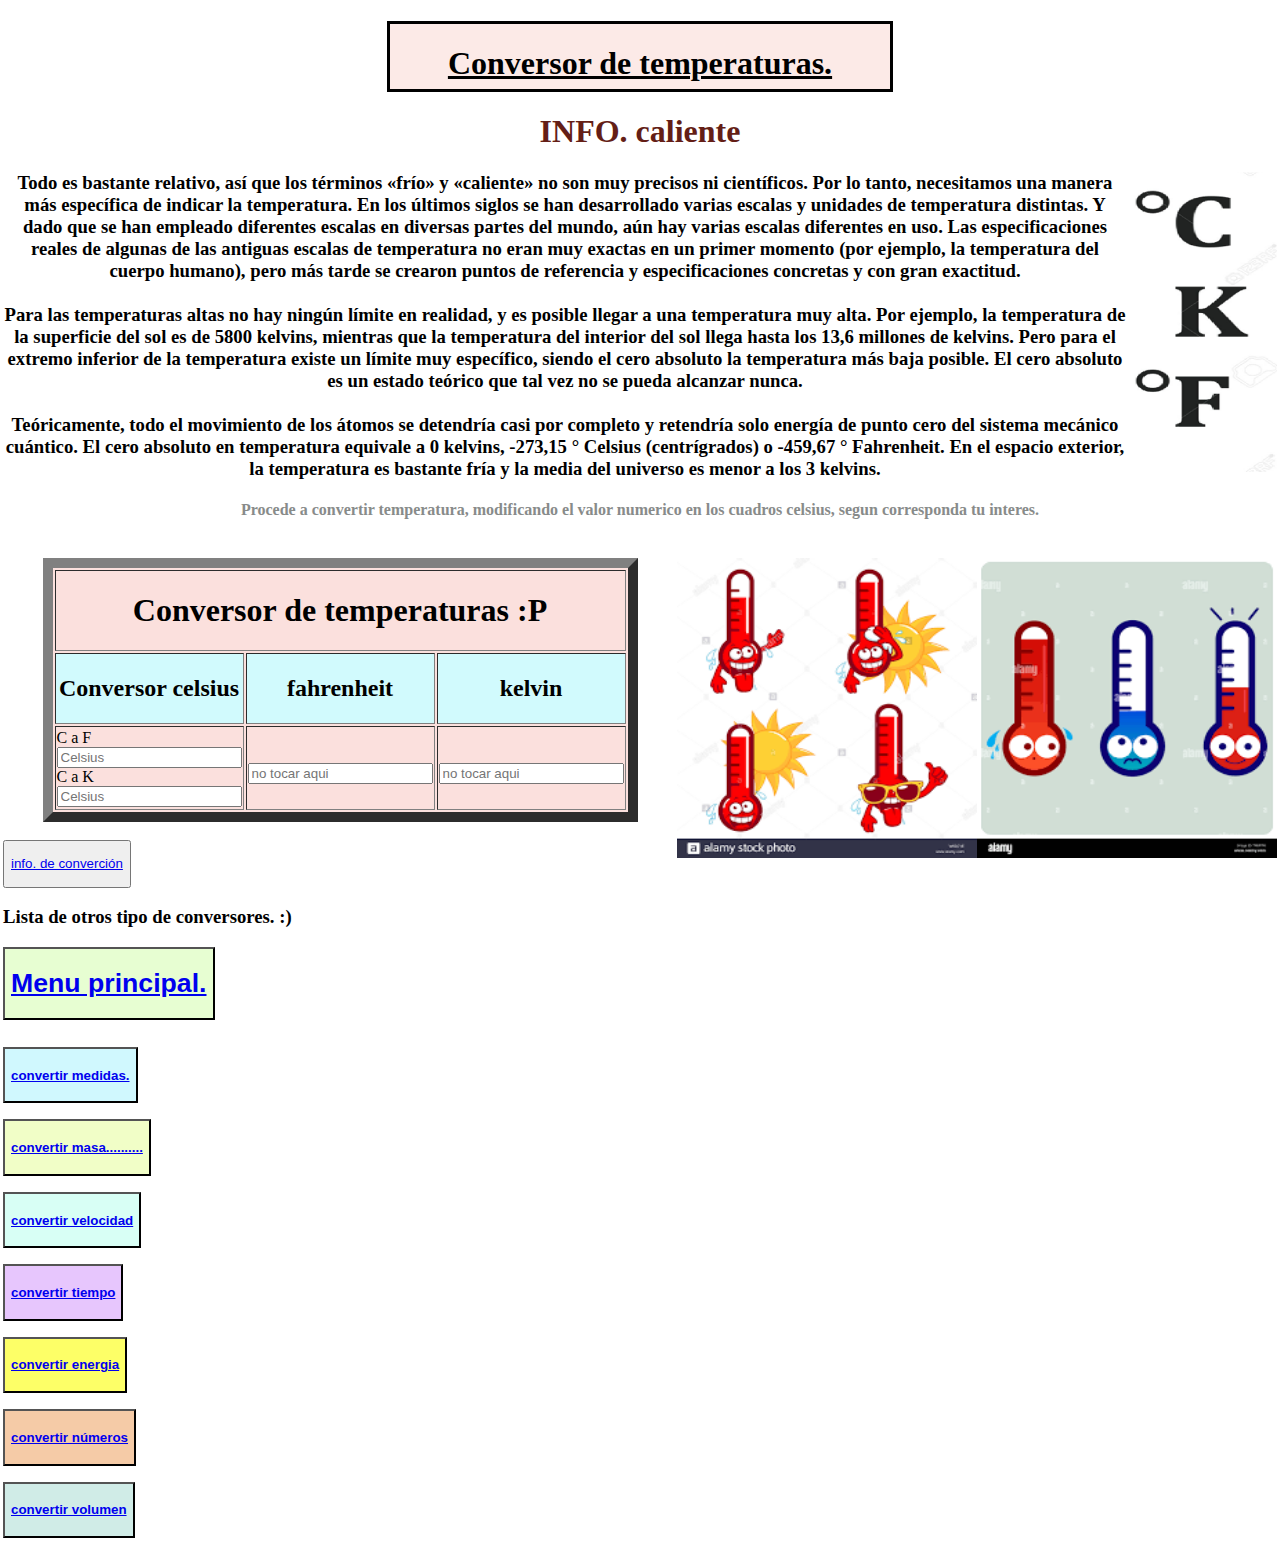
<file: pagina tp.html>
<!DOCTYPE html>
<html>
<head>
<title>Calculador-conversor de temperaturas.</title>
    <link rel="stylesheet" href="estilo/estilo2.css" type="text/css">

<meta charset="utf-8">
<form>
  
</head>

<body>

<center>
<br>
<div style="width:500px;height:65px; background-color:#FCEAE7; border-style:solid; border-color:#">
<h1  style="color:#000000"><strong><u>Conversor de temperaturas.</u></strong></h1>
</div>

<h1  style="color:#641E16 ">INFO. caliente</h1>
<h3>Todo es bastante relativo, así que los términos «frío» y «caliente» no son muy precisos ni científicos. 
Por lo tant<img src="imagenes/temperatura3.png" align="right" width="150" height="300"/>o, necesitamos una manera más específica de indicar 
la temperatura. En los últimos siglos se han desarrollado varias escalas y unidades de temperatura distintas. Y dado que se han empleado 
diferentes escalas en diversas partes del mundo, aún hay varias escalas diferentes en uso. Las especificaciones reales de algunas de las antiguas
 escalas de temperatura no eran muy exactas en un primer momento (por ejemplo, la temperatura del cuerpo humano), pero más tarde se crearon puntos 
 de referencia y especificaciones concretas y con gran exactitud. <br>
  <br>
Para las temperaturas altas no hay ningún límite en realidad, y es posible llegar a una temperatura muy alta. Por ejemplo, la temperatura 
de la superficie del sol es de 5800 kelvins, mientras que la temperatura del interior del sol llega hasta los 13,6 millones de kelvins. Pero para 
el extremo inferior de la temperatura existe un límite muy específico, siendo el cero absoluto la temperatura más baja posible. El cero absoluto es 
un estado teórico que tal vez no se pueda alcanzar nunca. <br>
<br>
Teóricamente, todo el movimiento de los átomos se detendría casi por completo y retendría solo energía de punto cero del sistema mecánico cuántico. 
El cero absoluto en temperatura equivale a 0 kelvins, -273,15 ° Celsius (centrígrados) o -459,67 ° Fahrenheit. En el espacio exterior, la temperatura 
es bastante fría y la media del universo es menor a los 3 kelvins.
</h3>
<h4 style="color:#888B8A">Procede a convertir temperatura, modificando el valor numerico en los cuadros celsius, segun corresponda tu interes.</h4>
<br><img src="imagenes/temperatura.png" align="right" width="300" height="300"/>
<img src="imagenes/temperatura2.png" align="right" width="300" height="300"/>


<table width="536" height="150" border="10x" >
  <tr>
    <td height="40" colspan="20" align="middle" valign="center"><h2 align="center"><font size="6">Conversor de temperaturas :P</font></h2></td>
  </tr>
  <tr>
    <center>
      <td width="100" height="34"align="middle" bgcolor="#D1FAFD"><h2>Conversor celsius</h2></td>
      <td width="100" align="middle" bgcolor="#D1FAFD"><h2>fahrenheit</h2></td>
      <td width="117" align="middle" bgcolor="#D1FAFD"><h2>kelvin</h2></td>
    </center>
  </tr>
  <tr>
    <td height="48"><label>C a F</label>
      <input id="inputCelsius" type="number" placeholder="Celsius" oninput="CelsiusFarenheit(this.value)" onChange="CelsiusFarenheit(this.value)" 
      size="auto">
      <br>
      <label>C a K</label>
      <input id="inputCelsius" type="number" placeholder="Celsius" oninput="CelsiusKelvin(this.value)" onChange="CelsiusKelvin(this.value)" 
      size="auto"></td>
    <td><h1><span id="Farenheit">
      <input placeholder="no tocar aqui" size="20">
    </span></h1></td>
    <td><h1><span id="Kelvin">
      <input placeholder="no tocar aqui" size="20">
    </span></h1></td>
</table>
</Center>
<script src="java/prueba.js"></script>

<br>
<button name="button">
<p><a href="https://es.wikihow.com/estimar-la-temperatura-de-grados-Celsius-a-Fahrenheit" target="_blank">info. de converción</a>
  </button>
  </p>
  
  <h3>Lista de otros tipo de conversores. :)</h3>
  
   <div class="3" style="width:300px;height:100px;">
  <button style="background-color: #E7FED2" name="button">
<p><a href="index.html"><h1 align="right">Menu principal.</h1></a>
  </button>
  </p>
</div> 

    <button style="background-color: #D0F8FE" name="button">
<p><a href="pagina%20ds.html?val1=1000&val2=1&val3=100000&val4=1000000&val5=39370.1&val6=3280.84&val7=1093.61&val8=0.621371&val9=4374&val10=2247.2&button="><h4>convertir medidas.</h4></a>
  </button>
  </p>
  
    <button style="background-color: #F1FEC7" name="button">
<p><a href="pagina%20ms.html"><h4>convertir masa..........</h4></a>
  </button>
  </p>
  
     <button style="background-color: #D8FFF5" name="button">
<p><a href="pagina%20ADE.html"><h4>convertir velocidad</h4></a>
  </button>
  </p>
  
 <button style="background-color: #E7C6FD" name="button">
<p><a href="pagina%20tmp.html"><h4>convertir tiempo</h4></a>
  </button>
  </p>
      <button style="background-color: #FDFF67" name="button">
<p><a href="pagina%20vl.html"><h4>convertir energia</h4></a>
  </button>
  </p>
  
          <button style="background-color: #F5CBA7" name="button">
<p><a href="pagina%20nr.html"><h4>convertir números</h4></a>
  </button>
  </p>
  
            <button style="background-color: #D0ECE7" name="button">
<p><a href="pagina%20vlm.html"><h4>convertir volumen</h4></a>
  </button>
  </p>
  
</body>
</form>
</html>
</file>
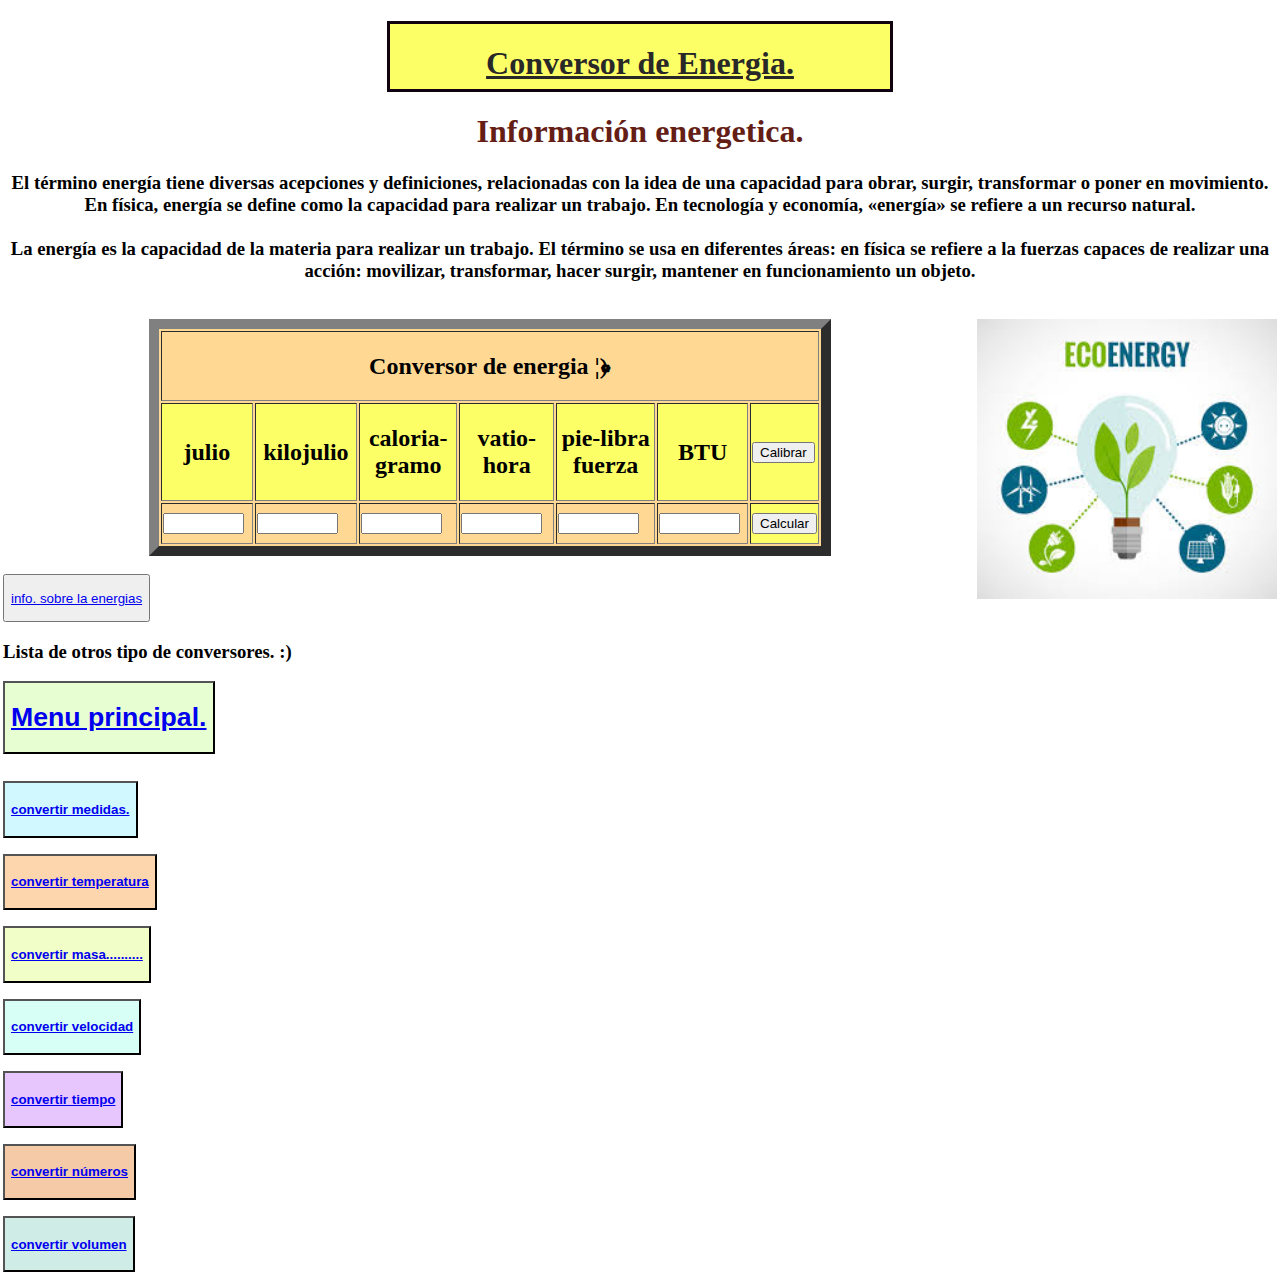
<file: pagina vl.html>
<!DOCTYPE html>
<html>
<head>
<title>Calculador-conversor de eenergia.</title>
    <link rel="stylesheet" href="estilo/estilo7.css" type="text/css">
<script language="JavaScript">

function convertform(form){
    var firstvalue = 0;
    for (var i = 1; i <= form.count; i++) {
       // Find first non-blank entry
       if (form.elements[i].value != null && form.elements[i].value.length != 0) {
          if (i == 1 && form.elements[2].value != "") return false;
          firstvalue = form.elements[i].value / form.elements[i].factor;
          break;
       }
    }
    if (firstvalue == 0) {
       clearform(form);
       return false;
    }
    for (var i = 1; i <= form.count; i++)
       form.elements[i].value = formatvalue((firstvalue * form.elements[i].factor), form.rsize);
    return true;
}
function formatvalue(input, rsize) {
   var invalid = "**************************";
   var nines = "999999999999999999999999";
   var strin = "" + input;
   var fltin = parseFloat(strin);
   if (strin.length <= rsize) return strin;
   if (strin.indexOf("e") != -1 ||
       fltin > parseFloat(nines.substring(0,rsize)+".4"))
      return invalid.substring(0, rsize);
   var rounded = "" + (fltin + (fltin - parseFloat(strin.substring(0, rsize))));
   return rounded.substring(0, rsize);
}
function resetform(form) {
    clearform(form);
    form.elements[1].value = 1;
    convertform(form);
    return true;
}
function clearform(form) {
    for (var i = 1; i <= form.count; i++) form.elements[i].value = "";
    return true;
}

</script>

<meta charset="utf-8">
<form>
  
</head>

<body>
<center>
<br>
<div style="width:500px;height:65px; background-color:#FDFF67; border-style:solid; border-color:#11020F">
<h1  style="color:#292828"><strong><u>Conversor de Energia.</u></strong></h1>
</div>


<h1  style="color:#641E16 "> Información energetica.</h1>
<h3> 
El término energía tiene diversas acepciones y definiciones, relacionadas con la idea de una capacidad para 
obrar, surgir, transformar o poner en movimiento. En física, energía se define como la capacidad para realizar 
un trabajo.​ En tecnología y economía, «energía» se refiere a un recurso natural.
<br>
<br>
La energía es la capacidad de la materia para realizar un trabajo. El término se usa en diferentes áreas: en 
física se refiere a la fuerzas capaces de realizar una acción: movilizar, transformar, hacer surgir, mantener 
en funcionamiento un objeto.
</h3><br>
<img src="imagenes/energia1.jpg" align="right" width="300" height="280"/>

<table width="682" border="10x" >
  <tr>
    <td vAlign="center" align="middle" colSpan="230">
    <h2 align="center"><font size="5">Conversor de energia ¦﴿</font></h2>
    </td>
  </tr>
  <tr>
    <td width="88" align="middle" bgcolor="#FDFF67"><h2>julio</h2></td>
    <td width="99" align="middle" bgcolor="#FDFF67"><h2>kilojulio</h2></td>
    <td width="95" align="middle" bgcolor="#FDFF67"><h2>caloria-gramo</h2></td>
    <td width="91" align="middle" bgcolor="#FDFF67"><h2>vatio-hora</h2></td>
    <td width="96" align="middle" bgcolor="#FDFF67"><h2>pie-libra fuerza</h2></td>
    <td width="87" align="middle" bgcolor="#FDFF67"><h2>BTU</h2></td>
        <td width="62" bgcolor="#FDFF67"><input onClick="resetform(this.form)" type="button" value="Calibrar"></td>
 
   </tr>

  <tr>
    <td height="37"><input onFocus="clearform(this.form)" size="7" name="val1"></td>
    <td><input onFocus="clearform(this.form)" size="7" name="val2"></td>
    <td><input onFocus="clearform(this.form)" size="7" name="val3"></td>
    <td><input onFocus="clearform(this.form)" size="7" name="val4"></td>
    <td><input onFocus="clearform(this.form)" size="7" name="val5"></td>
    <td><input onFocus="clearform(this.form)" size="7" name="val6"></td>
    <td bgcolor="#FDFF67"><input onClick="convertform(this.form)" type="button" value="Calcular"></td>
  
  </tr>
</table>
<script language="JavaScript">

document.forms[0].count = 6;  
document.forms[0].rsize = 7;  
document.forms[0].val1.factor = 1;            // m to m.
document.forms[0].val2.factor = 0.001;  // m to in.
document.forms[0].val3.factor = 0.2390057361376673;  // m to ft.
document.forms[0].val4.factor =  0.0002777777777777778;  // m to yards.
document.forms[0].val5.factor = 0.7374631268436578; // m to mi.
document.forms[0].val6.factor = 0.0009478672985781991; // m to nm.

</script>
</Center>
<br>
<button name="button">
<p><a href="https://www.ambientum.com/enciclopedia_medioambiental/energia/">info. sobre la energias</a>
  </button>
  </p>
  
  <h3>Lista de otros tipo de conversores. :)</h3>
  
 <div class="3" style="width:300px;height:100px;">
  <button style="background-color: #E7FED2" name="button">
<p><a href="index.html"><h1 align="right">Menu principal.</h1></a>
  </button>
  </p>
</div> 

    <button style="background-color: #D0F8FE" name="button">
<p><a href="pagina%20ds.html?val1=1000&val2=1&val3=100000&val4=1000000&val5=39370.1&val6=3280.84&val7=1093.61&val8=0.621371&val9=4374&val10=2247.2&button="><h4>convertir medidas.</h4></a>
  </button>
  </p>
  
  <button style="background-color: #FDD6AE" name="button">
<p><a href="pagina%20tp.html"><h4>convertir temperatura</h4></a>
  </button>
  </p>
  
    <button style="background-color: #F1FEC7" name="button">
<p><a href="pagina%20ms.html"><h4>convertir masa..........</h4></a>
  </button>
  </p>
  
     <button style="background-color: #D8FFF5" name="button">
<p><a href="pagina%20ADE.html"><h4>convertir velocidad</h4></a>
  </button>
  </p>
  
 <button style="background-color: #E7C6FD" name="button">
<p><a href="pagina%20tmp.html"><h4>convertir tiempo</h4></a>
  </button>
  </p>
  
          <button style="background-color: #F5CBA7" name="button">
<p><a href="pagina%20nr.html"><h4>convertir números</h4></a>
  </button>
  </p>
  
            <button style="background-color: #D0ECE7" name="button">
<p><a href="pagina%20vlm.html"><h4>convertir volumen</h4></a>
  </button>
  </p>

</body>
</form>
</html>
</file>
<file: estilo/estilo4.css>
body,td,th {
	color: #000;
}
body {
	  heigh:665px;
  background-image: url("https://previews.123rf.com/images/lovender/lovender1705/lovender170500081/78485497-patr%C3%B3n-de-hex%C3%A1gono-verde-fondo-de-vector-transparente-con-hex%C3%A1gonos-de-menta-sobre-fondo-verde-claro.jpg");
  background-size: 10rem;
	margin-left: 3px;
	margin-top: 3px;
	margin-right: 3px;
	margin-bottom: 3px;
}
table {
	background-color:#ECF0F1;
	
}
.4{
	font-size:16px;
}
</file>
<file: estilo/estilo6.css>
body,td,th {
	color: #000;
}
body {
	  heigh:665px;
  background-image: url("https://thumbs.dreamstime.com/b/fondo-gris-claro-124369161.jpg");
  background-size: 150rem;
	margin-left: 3px;
	margin-top: 3px;
	margin-right: 3px;
	margin-bottom: 3px;
}
table {
	background-color:#ECF0F1;
	
}
</file>
<file: estilo/estilo.css>
body,td,th {
	color: #000;
}
body {
  heigh:665px;
  background-image: url("https://www.cristina-illustrations.com/wp-content/uploads/2012/graficos/texturas/vidrieras/vidriera-azules-aguas1.jpg");
  background-size: 10rem;
  background-repeat: repeat;
	margin-left: 3px;
	margin-top: 3px;
	margin-right: 3px;
	margin-bottom: 3px;
}
table {
	background-color:#ECF0F1;
	
}
</file>
<file: estilo/estilo3.css>
body,td,th {
	color: #000;
}
body {
	  heigh:665px;
  background-image: url("https://previews.123rf.com/images/apostrophe/apostrophe1407/apostrophe140700038/30236976-pastel-s%C3%B3lido-textura-de-fondo-morado-color-morado-claro-y-se-desvaneci%C3%B3-dise%C3%B1o-antiguo-textura-apen.jpg");
  background-size: 150rem;
	margin-left: 3px;
	margin-top: 3px;
	margin-right: 3px;
	margin-bottom: 3px;
}
table {
	background-color:#F1FEC7;
	
}
</file>
<file: estilo/estilo8.css>
body,td,th {
	color: #000;
}
body {
  heigh:665px;
  background-image: url("https://img.pixers.pics/download(s3:700/FO/62/05/67/74/700_FO62056774_bb63ec5c636e913f6c6f7ba18768318c.jpg):pattern(0.2381w,0.2381h):resize(700,467):compose(download(cms:2018/10/5bd1b6b8d04b8_220x50-watermark.png),over,480,417):format(jpg)/papeles-pintados-fondo-de-color-marron-claro-con-rizos-florales.jpg.jpg");
  background-size: 150rem;
  background-repeat: no-repeat;
	margin-left: 3px;
	margin-top: 3px;
	margin-right: 3px;
	margin-bottom: 3px;
}
table {
	background-color:#F5CBA7 ;
	
}
</file>
<file: estilo/estilo5.css>
body,td,th {
	color: #000;
}
body {
	  heigh:665px;
  background-image: url("https://www.commentnation.com/backgrounds/images/aqua_pastel_matte_pattern.jpg");
  background-size: 150rem;
	margin-left: 3px;
	margin-top: 3px;
	margin-right: 3px;
	margin-bottom: 3px;
}
table {
	background-color:#DCFEA5;
	
}
</file>
<file: estilo/estilo2.css>
body,td,th {
	color: #000;
}
body {
	  heigh:665px;
  background-image: url("https://img.freepik.com/foto-gratis/colores-terrosos-gris-amarillo-beige-pastel-textura-acuarela-pintada-sobre-papel-fondo-abstracto_365663-329.jpg");
  background-size: 150rem;
	margin-left: 3px;
	margin-top: 3px;
	margin-right: 3px;
	margin-bottom: 3px;
}
table {
	background-color:#FBE0DD;
	
}
</file>
<file: estilo/estilo7.css>
body,td,th {
	color: #000;
}
body {
	  heigh:665px;
  background-image: url("https://i.pinimg.com/736x/a1/20/b3/a120b3b52a44aea56318c448c63d7eb5.jpg");
  background-size: 150rem;
	margin-left: 3px;
	margin-top: 3px;
	margin-right: 3px;
	margin-bottom: 3px;
}
table {
	background-color:#FFD993;
	
}
</file>
